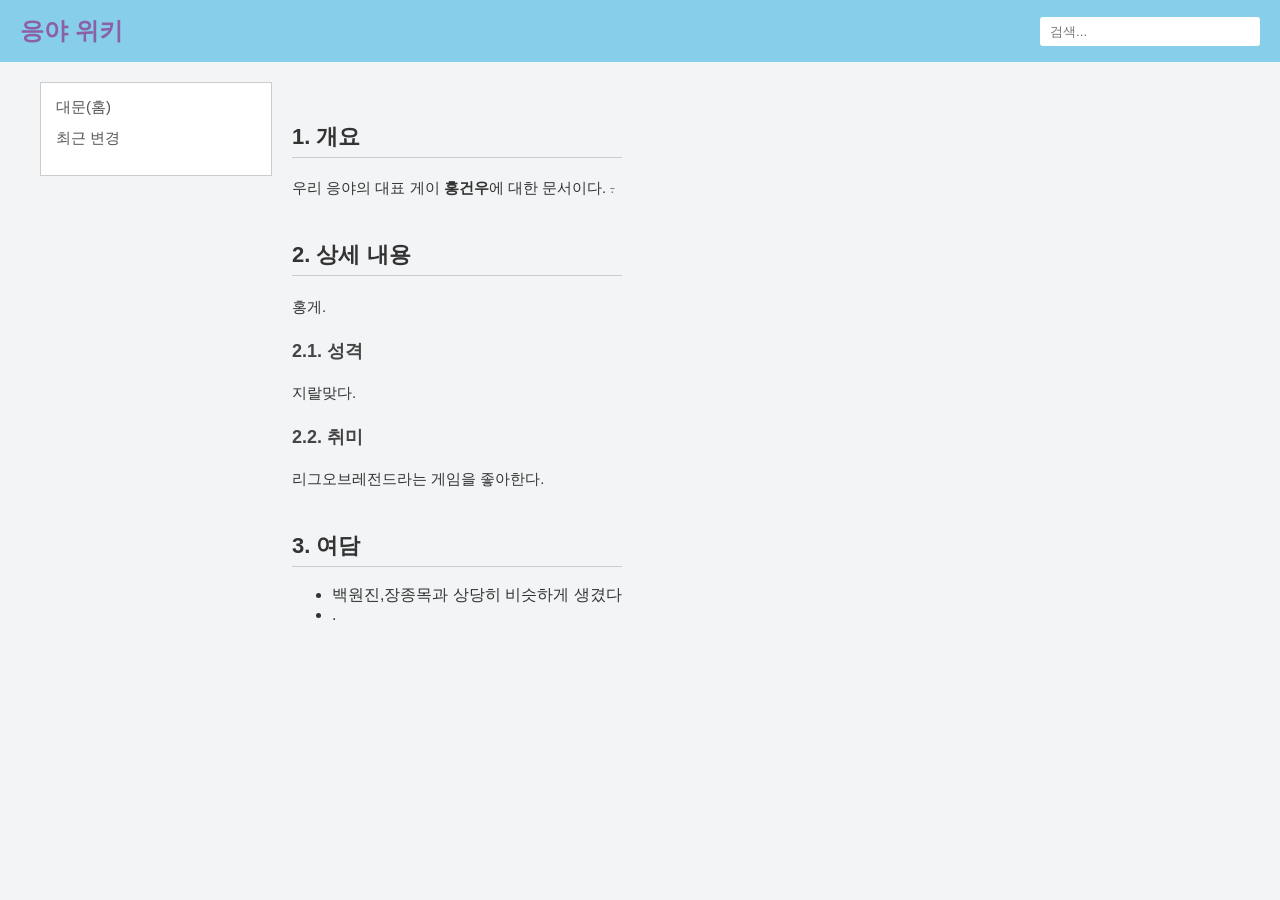
<file: pra01.html>
<!DOCTYPE html>
<html lang="ko">
<head>
    <meta charset="UTF-8">
    <meta name="viewport" content="width=device-width, initial-scale=1.0">
    <title>응야 위키</title>
    <style>
        /* 1. 전체 기본 설정 */
        body { 
            margin: 0; 
            font-family: 'Malgun Gothic', 'Apple SD Gothic Neo', sans-serif; 
            background-color: #f3f4f5; /* 위키 특유의 연한 회색 배경 */
            color: #333; 
        }
        a { text-decoration: none; color: #0275d8; }
        a:hover { text-decoration: underline; }

        /* 2. 상단 헤더 (나무위키 스타일의 청록색) */
        header { 
            background-color: skyblue; 
            color: rgb(138, 96, 166); 
            padding: 15px 20px; 
            display: flex; 
            justify-content: space-between; 
            align-items: center; 
        }
        header .logo { font-size: 24px; font-weight: bold; }
        header .search-bar input { 
            padding: 7px 10px; 
            border: none; 
            border-radius: 3px; 
            outline: none; 
            width: 200px;
        }

        /* 3. 전체 화면 레이아웃 분할 */
        .container { 
            display: flex; 
            max-width: 1200px; 
            margin: 20px auto; 
            padding: 0 15px; 
        }

        /* 4. 왼쪽 메뉴바 (사이드바) */
        .sidebar { 
            width: 200px; 
            margin-right: 20px; 
            background: white; 
            padding: 15px; 
            border: 1px solid #ccc; 
            height: fit-content; 
        }
        .sidebar ul { list-style: none; padding: 0; margin: 0; }
        .sidebar ul li { margin-bottom: 12px; font-size: 15px; }
        .sidebar ul li a { color: #555; }

        /* 5. 메인 본문 영역 */
        .main-content { 
            flex: 1; 
            background: white; 
            padding: 30px; 
            border: 1px solid #ccc; 
        }
        
        /* 6. 제목 및 목차 스타일 */
        .document-title { font-size: 32px; border-bottom: 2px solid #ccc; padding-bottom: 10px; margin-top: 0; }
        
        .toc { 
            border: 1px solid #ccc; 
            background-color: #f9f9f9; 
            padding: 15px; 
            margin: 20px 0; 
            display: inline-block; 
            min-width: 250px;
        }
        .toc-title { font-weight: bold; margin-bottom: 10px; font-size: 16px; border-bottom: 1px solid #ddd; padding-bottom: 5px; }
        .toc ul { list-style: none; padding-left: 10px; margin: 0; }
        .toc ul li { margin-bottom: 5px; font-size: 14px; }
        .toc ul li ul { padding-left: 15px; margin-top: 5px; } /* 하위 목차 들여쓰기 */

        /* 7. 본문 제목들 (h2, h3) */
        h2 { font-size: 22px; border-bottom: 1px solid #ccc; padding-bottom: 5px; margin-top: 40px; }
        h3 { font-size: 18px; margin-top: 20px; color: #444; }

        /* 8. 본문 텍스트 및 위키 특수 효과 */
        p { line-height: 1.6; font-size: 15px; }
        .wiki-bold { font-weight: bold; }
        .wiki-del { text-decoration: line-through; color: gray; }
        .wiki-quote { border-left: 4px solid #008275; background: #f9f9f9; padding: 10px; margin: 15px 0; color: #555; }
    </style>
</head>
<body>

    <header>
        <div class="logo">응야 위키</div>
        <div class="search-bar">
            <input type="text" placeholder="검색...">
        </div>
    </header>

    <div class="container">
        <nav class="sidebar">
            <ul>
                <li><a href="#">대문(홈)</a></li>
                <li><a href="#">최근 변경</a></li>
            </ul>
        </nav>


            <div class="content">
                <h2 id="sec1">1. 개요</h2>
                <p>우리 응야의 대표 게이 <span class="wiki-bold">홍건우</span>에 대한 문서이다. <span class="wiki-del">.</span></p>

                <h2 id="sec2">2. 상세 내용</h2>
                <p>홍게.</p>

                <h3 id="sec2-1">2.1. 성격</h3>
                <p>지랄맞다.</p>

                <h3 id="sec2-2">2.2. 취미</h3>
                <p>리그오브레전드라는 게임을 좋아한다.</p>

                <h2 id="sec3">3. 여담</h2>
                <ul>
                    <li>백원진,장종목과 상당히 비슷하게 생겼다</li>
                    <li>.</li>

                </ul>
            </div>
        </main>
    </div>

</body>
</html>
</file>
